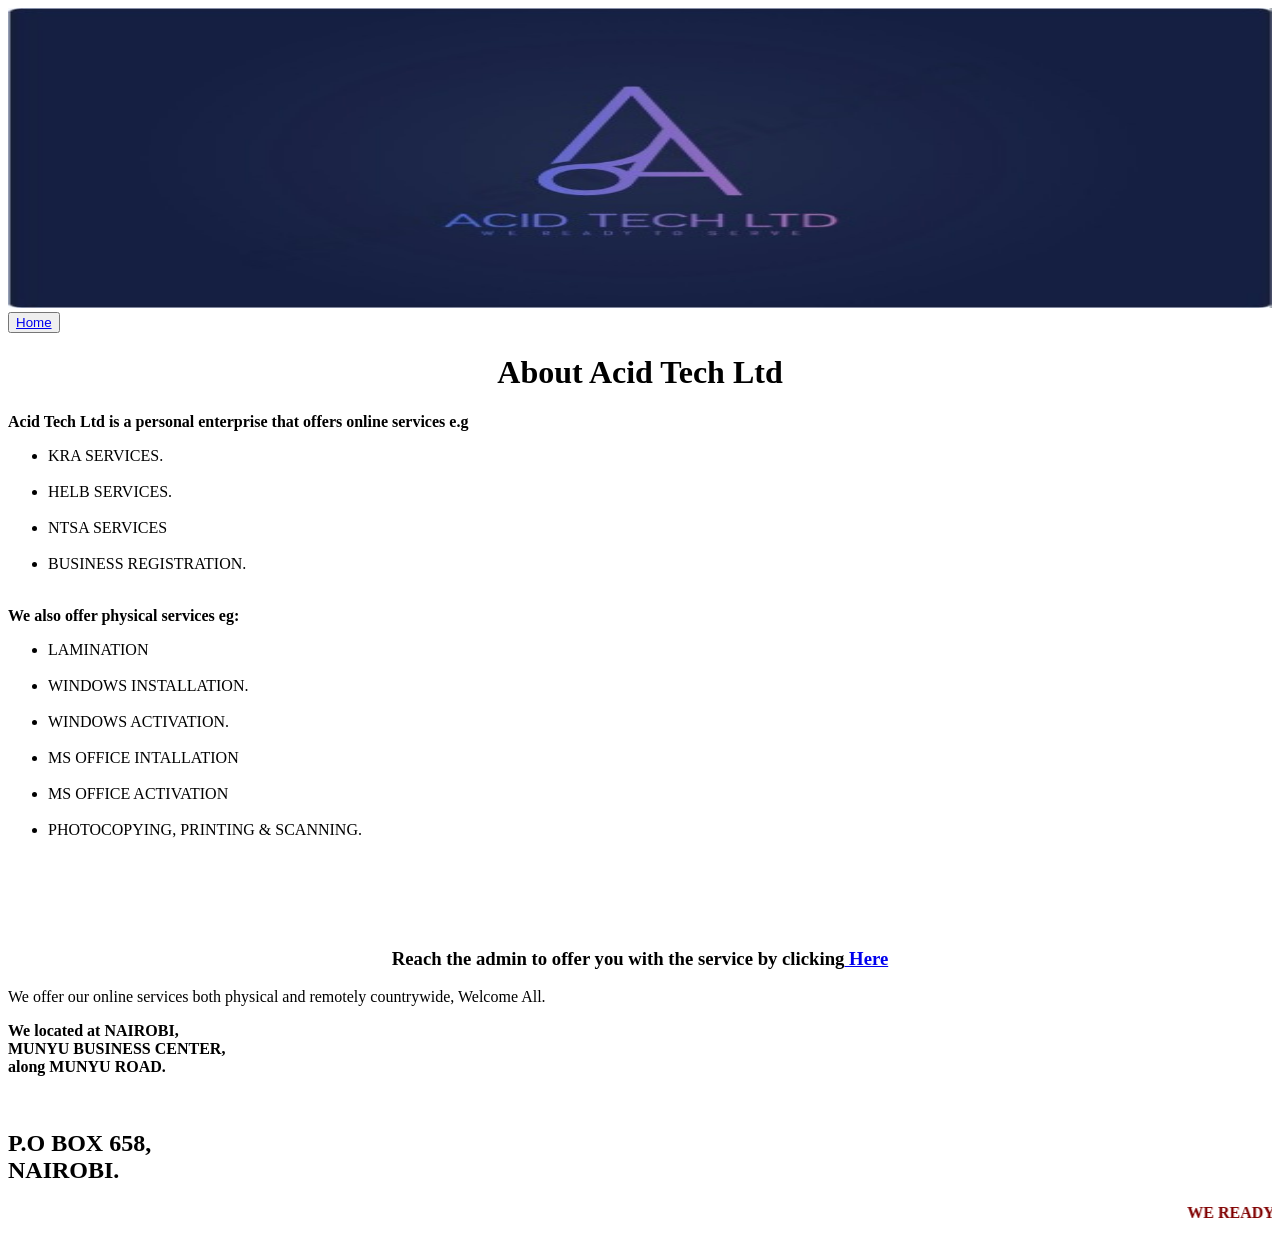
<file: about.html>
<!DOCTYPE html>
<html>
<style>
	.bdy{
		text-align:left;
		}
		.footer{
			color: maroon;
		}
	
</style>

<head>
	<title>About US</title>
	<img src="acid.jpg" alt="HTML5 Icon" style="width:100%;height:300px;align-content:  right;">
</head>
<button><a href="index.html"> Home</a></button>
<body>
	<h1 align="center"><b><queue>About Acid Tech Ltd</queue></b></h1>
	<div class="bdy">
	<p><b>Acid Tech Ltd is a personal enterprise that offers online services e.g</b><br>
<ul>
	<li>KRA SERVICES.</li><br>
	<li>HELB SERVICES.</li><br>
	<li>NTSA SERVICES</li><br>
	<li>BUSINESS REGISTRATION.</li><br>
	

</ul>
	
	 <p><b>We also offer physical services eg:</b></p>
	 <ul>
	 <li>LAMINATION</li><br>
	 <li>WINDOWS INSTALLATION.</li><br>
	 <li> WINDOWS ACTIVATION.</li><br>
	 <li> MS OFFICE INTALLATION</li><br>
	 <li>MS OFFICE ACTIVATION</li><br>
	 <li>PHOTOCOPYING, PRINTING & SCANNING.</li><br>
	 <BR>
	<BR>
	<BR>
	 <BR>
</ul>

	<h3 align="center">Reach the admin to offer you with the service by clicking<a href="contact.html"> Here</a></h3>




	<p> We offer our online services both physical and remotely countrywide, Welcome All.</p>
		<p><b>We located at NAIROBI,<br> MUNYU BUSINESS CENTER, <br>along MUNYU ROAD.</b></p><br>
		<h2>P.O BOX 658,<br> NAIROBI.</h2>
			<div class="footer">
	<marquee><b>WE READY TO SERVE, WELCOME ALL</b></marquee>
	</div>
		
</div>
</body>
</html>
</file>
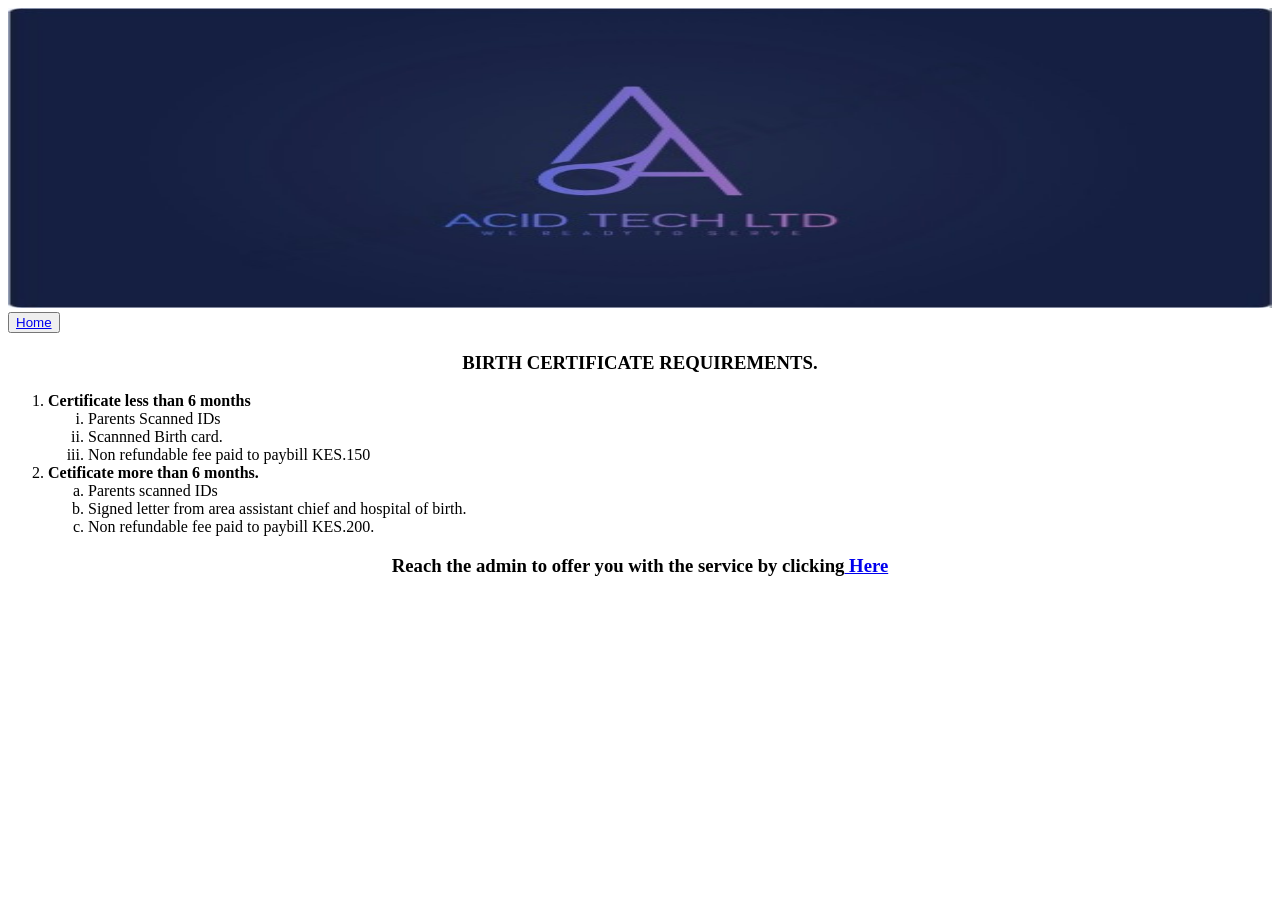
<file: birth.html>
<!DOCTYPE html>
<html>
<head>
	<title>BIRTH CERTIFICATE</title>
</head>
	<div class="logo">
<img src="acid.jpg" alt="HTML5 Icon" style="width:100%;height:300px;align-content:  right;">
</div>
<button><a href="index.html"> Home</a></button>
<body>
	<h3 align="center">BIRTH CERTIFICATE REQUIREMENTS.</h3>
	<ol type="1">
		<li><b>Certificate less than 6 months</b></li>
		<ol type="i">
			<li>Parents Scanned IDs</li>
			<li>Scannned Birth card.</li>
			<li>Non refundable fee paid to paybill KES.150</li>
			
		</ol>
		<li><b>Cetificate more than 6 months.</b></li>
		<ol type="a">
			<li>Parents scanned IDs</li>
			<li>Signed letter from area assistant chief and hospital of birth.</li>
			<li>Non refundable fee paid to paybill KES.200.</li>
		</ol>
	</ol>
	
<h3 align="center">Reach the admin to offer you with the service by clicking<a href="contact.html"> Here</a></h3>
</body>
</html>
</file>
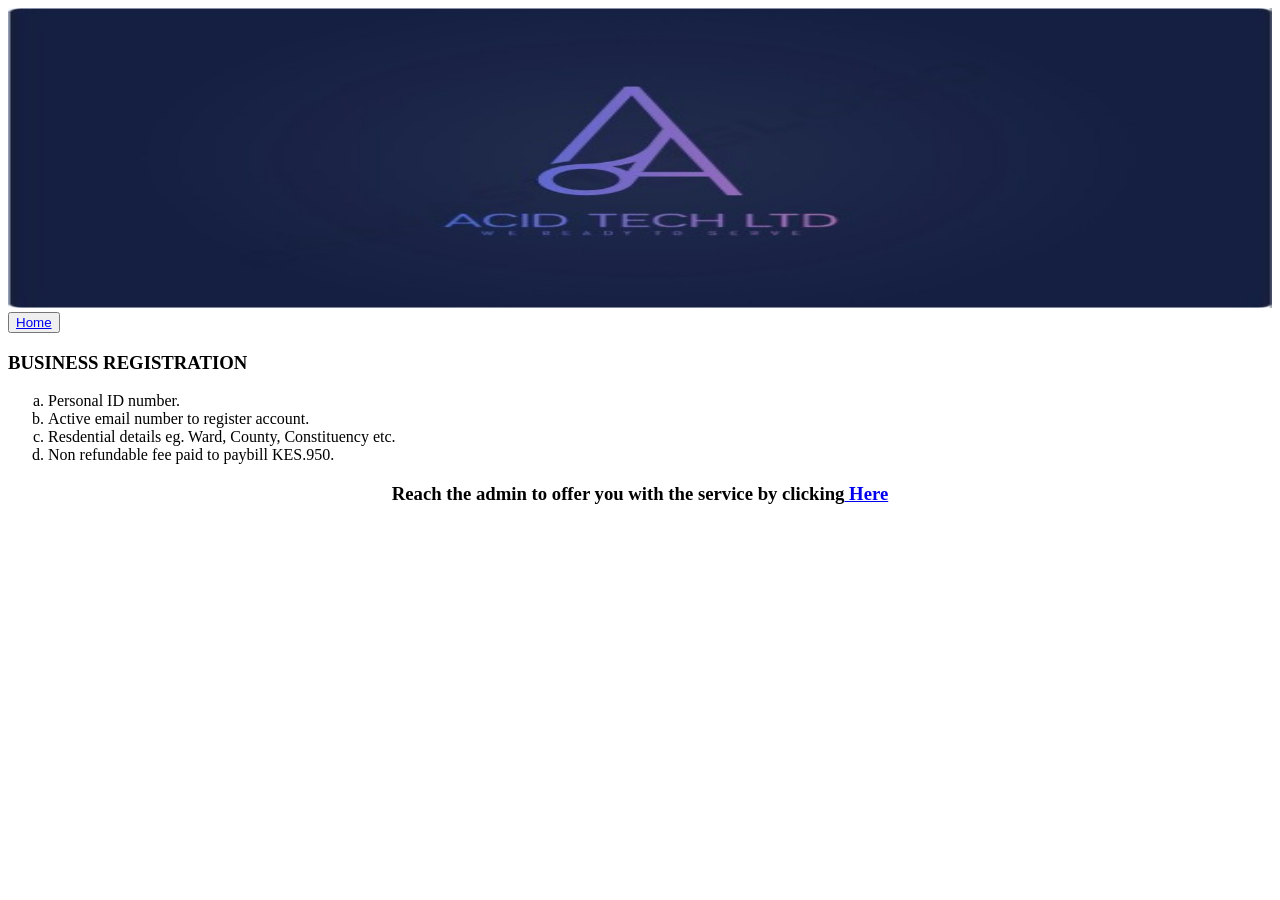
<file: biz.html>
<!DOCTYPE html>
<html>
<head>
	<title>BUSINESS REGISTRATION</title>
		<div class="logo">
<img src="acid.jpg" alt="HTML5 Icon" style="width:100%;height:300px;align-content:  right;">
</div>
</head>
<button><a href="index.html"> Home</a></button>
<body>
	<h3><b>BUSINESS REGISTRATION</b></h3>
	<ol type="a">
		<li>Personal ID number.</li>
		<li>Active email number to register account.</li>
		<li>Resdential details eg. Ward, County, Constituency etc.</li>
		<li>Non refundable fee paid to paybill KES.950.</li>
	</ol>
<h3 align="center">Reach the admin to offer you with the service by clicking<a href="contact.html"> Here</a></h3>
</body>
</html>
</file>
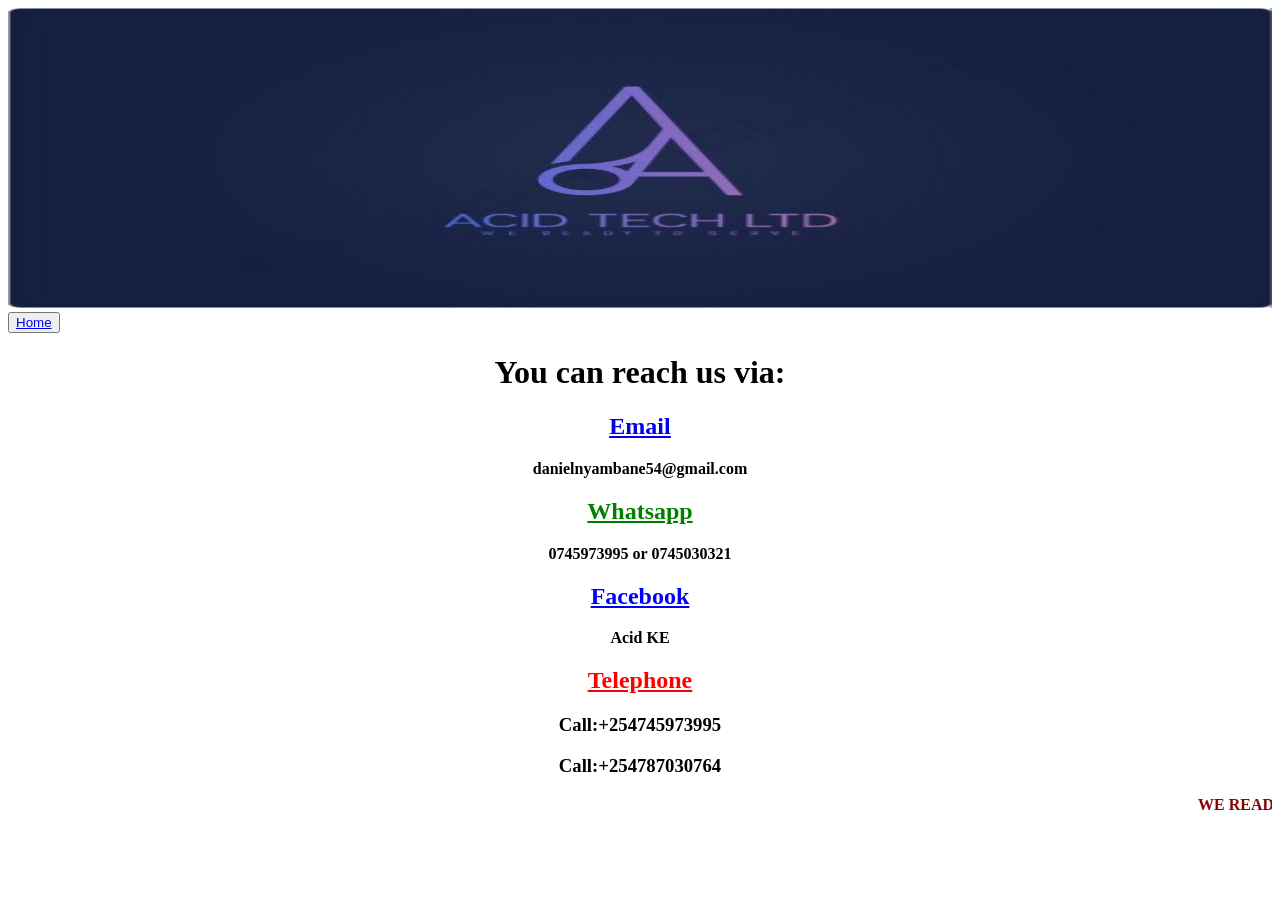
<file: contact.html>
<!DOCTYPE html>
<html>
<head>
	<title>Contact us</title>
	<style>
		.para{
			text-align: center;
			

		}
		.Whatsapp{
			color: green;
		}
		.fb{
			color: blue;
		}
		.tel{
			color: red;
		}
		.footer{
			color: maroon;
		}
	</style>
	<div class="logo">
<img src="acid.jpg" alt="HTML5 Icon" style="width:100%;height:300px;align-content:  right;">
</div>
</head>
<button><a href="index.html"> Home</a></button>
<body>
	<div class="para" >
	<h1><b>You can reach us via:</b></h1>

	<h2><u><a href="mailto:danielnyambane54@gmail.com"> Email</u></a></h2>
	<p><b>danielnyambane54@gmail.com<b></p>

	<h2 class="Whatsapp"><u>Whatsapp</u></h2>
	<p><b>0745973995 or 0745030321</b></p>

	<h2 class="fb"><u>Facebook</u></h2>
	<p>Acid KE</p>

	<h2 class="tel"><u>Telephone</u></h2>
	<h3>Call:+254745973995</h3>
	<h3>Call:+254787030764</h3>
	<div class="footer">
	<marquee><b>WE READY TO SERVE, WELCOME </b></marquee>
	</div>
</div>

</body>
</html>
</file>
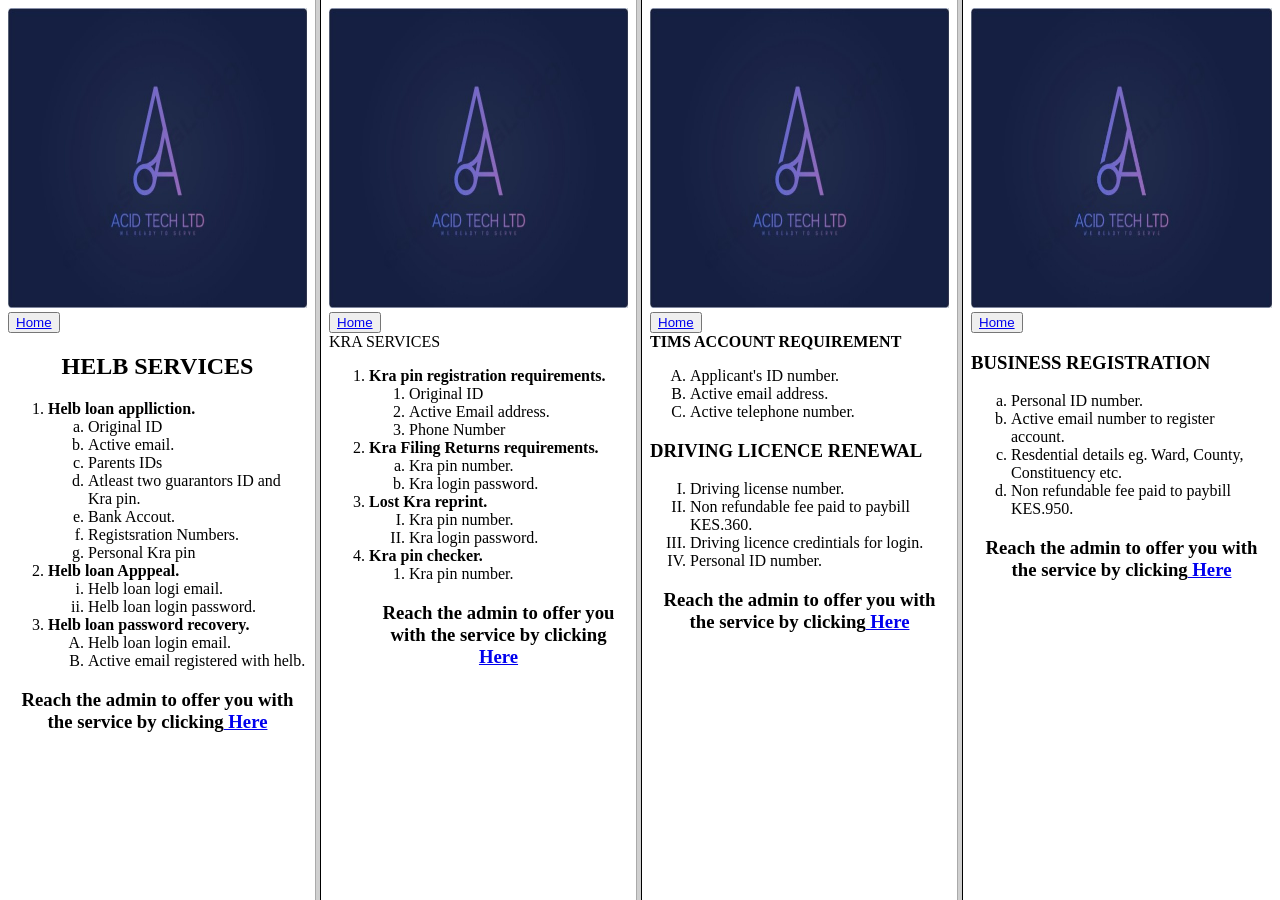
<file: frameset.html>
<!DOCTYPE html>
<html>
<head>
	<title>Frame</title>
	<html>
<frameset cols="25%,25%,25%,*">
<frame src="helb.html">
<frame src="kra.html">
<frame src="tims.html">
<frame src="biz.html">
</frameset>
</html>
</head>
<body>
<h3 align="center">Reach the admin to offer you with the service by clicking<a href="contact.html"> Here</a></h3>
</body>
</html>
</file>
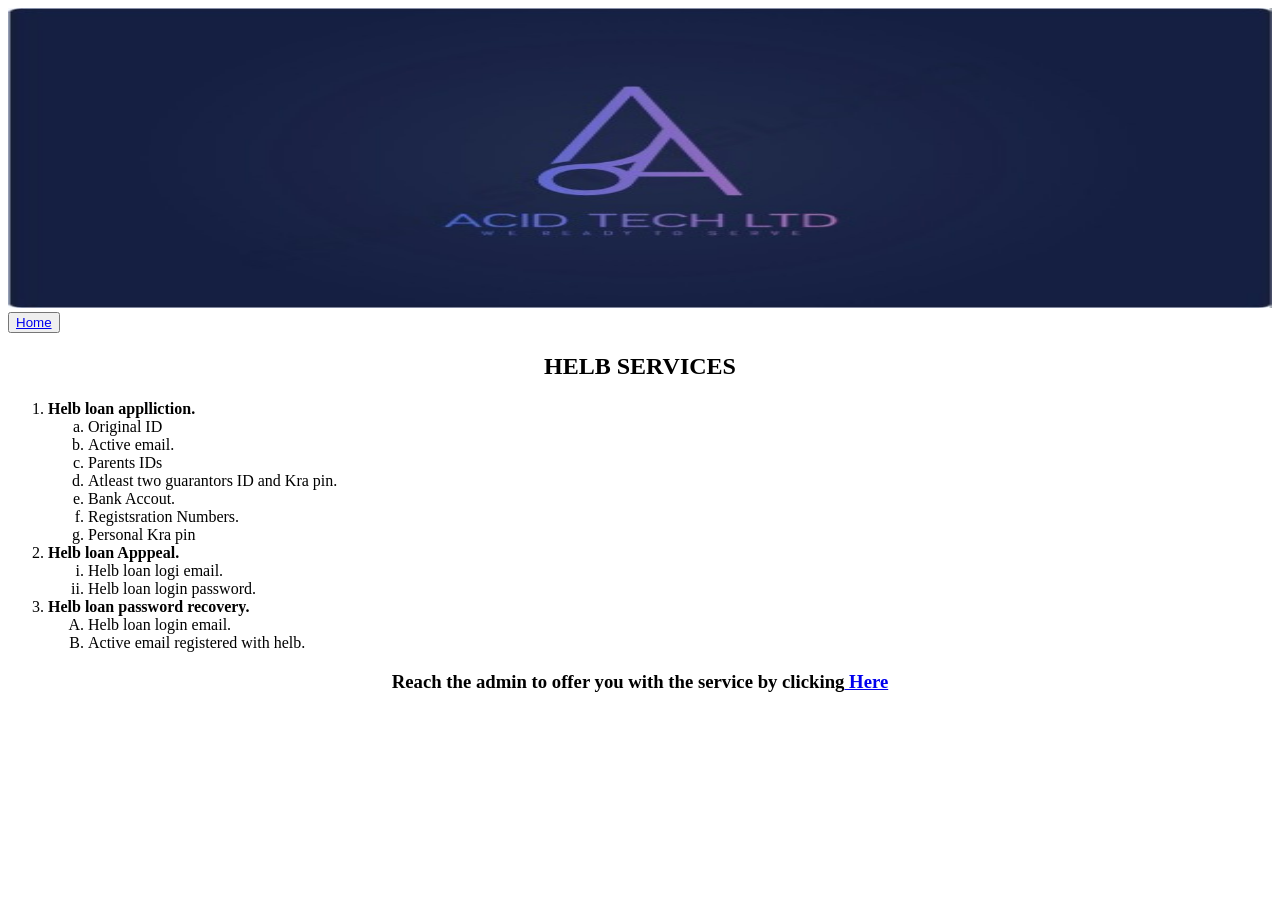
<file: helb.html>
<!DOCTYPE html>
<html>
<head>
	<title>HELB SERVICES</title>
</head>
<div class="logo">
<img src="acid.jpg" alt="HTML5 Icon" style="width:100%;height:300px;align-content:  right;">
</div>
<button><a href="index.html"> Home</a></button>
<body>
	<h2 align="center">HELB SERVICES</h2>
	<ol type="1">
		<li><b>Helb loan applliction.</b></li>
		<ol type="a">
			<li>Original ID</li>
			<li>Active email.</li>
			<li>Parents IDs</li>
			<li>Atleast two guarantors ID and Kra pin.</li>
			<li>Bank Accout.</li>
			<li>Registsration Numbers.</li>
			<li>Personal Kra pin</li>
		</ol>
		<li><b>Helb loan Apppeal.</b></li>
		<ol type="i">
			<li>Helb loan logi email.</li>
			<li>Helb loan login password.</li>
		</ol>
		<li><b>Helb loan password recovery.</b></li>
		<ol type="A">
			<li>Helb loan login email.</li>
			<li>Active email registered with helb.</li>
		</ol>
	</ol>
<!-- 		<table border="2" width="100%">
		<tr>
		<th>HELB LOAN APPLICATION.</th>
		<th>HELB LOAN APPEAL.</th>
		<th>HELB LOAN EMAIL RECOVERY.</th>
		
		
		</tr>
		<tr>
			<td width="33%">Original ID.<br>Active Email.<br>Parents ID<br>Atleast two guaranters KRA PIN and ID numbers.<br>Bank Account.<br>Registration Number<br>KRA pin.<br></td>
			<td width="33%">HELB loan email.<br>HELB password.</td>
			<td width="33%">HELB registered Email.<br>Email password.</td>
			
		</tr>
	</table> -->
<h3 align="center">Reach the admin to offer you with the service by clicking<a href="contact.html"> Here</a></h3>

</body>
</html>
</file>
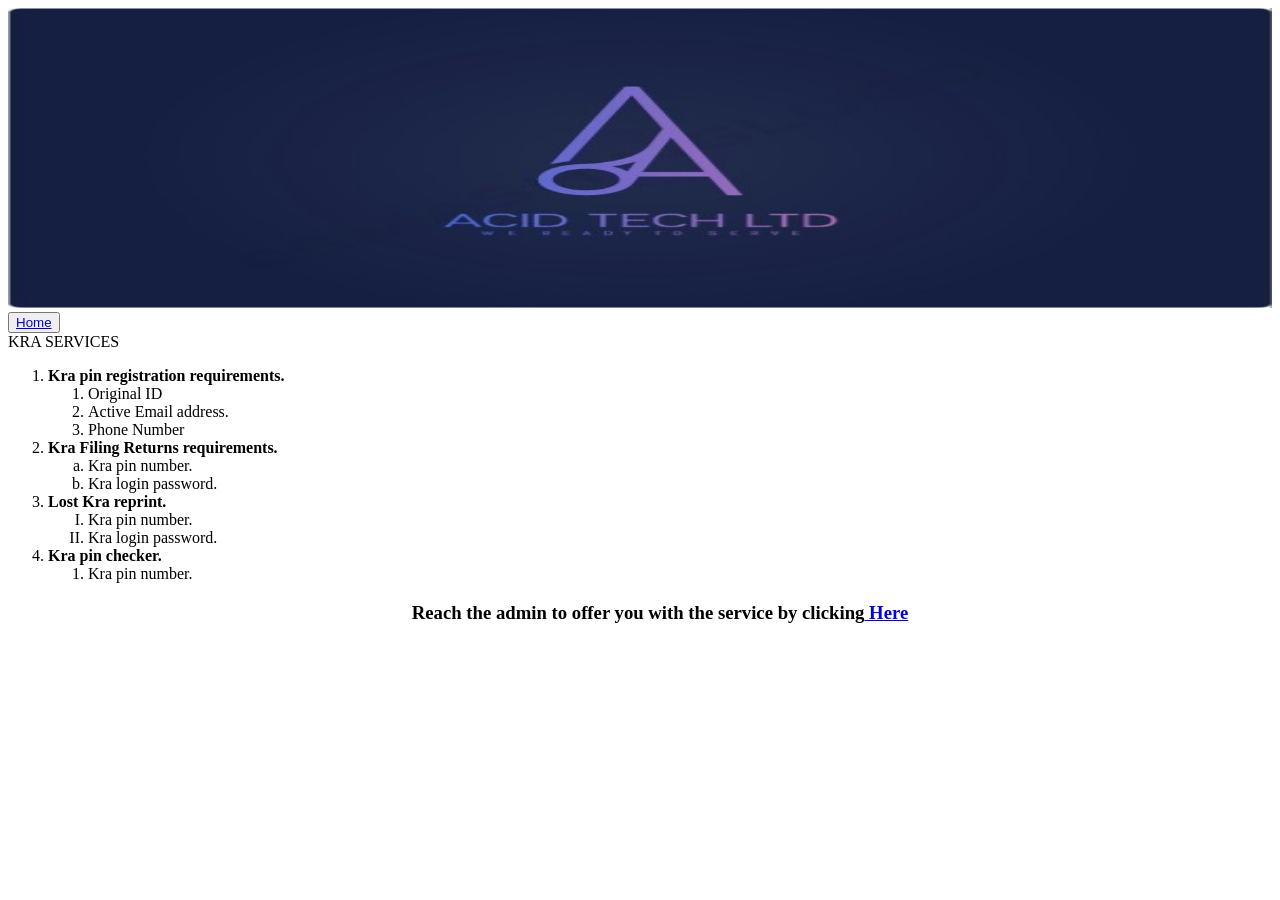
<file: kra.html>
<!DOCTYPE html>
<html>
<head>
	<title>KRA REGISTRATION</title>
</head>
<div class="logo">
<img src="acid.jpg" alt="HTML5 Icon" style="width:100%;height:300px;align-content:  right;">
</div>
<button><a href="index.html"> Home</a></button><br>
<body
<h2>KRA SERVICES</h2>
<ol type="1">
	<li><b>Kra pin registration requirements.</b></li>
	<ol>
		<li>Original ID</li>
		<li>Active Email address.</li>
		<li>Phone Number</li>
	</ol>
	<li><b>Kra Filing Returns requirements.</b></li>
	<ol type="a">
		<li>Kra pin number.</li>
		<li>Kra login password.</li>
		
	</ol>
	<li><b>Lost Kra reprint.</b></li>
	<ol type="I">
		<li>Kra pin number.</li>
		<li>Kra login password.</li>
	</ol>
	<li><b>Kra pin checker.</b></li>
	<ol>
			<li>Kra pin number.</li>

	</ol>
	
	<ol>


		<Lorem ipsum dolor sit amet, consectetur adipisicing elit, sed do eiusmod
		tempor incididunt ut labore et dolore magna aliqua. Ut enim ad minim veniam,
		quis nostrud exercitation ullamco laboris nisi ut aliquip ex ea commodo
		consequat. Duis aute irure dolor in reprehenderit in voluptate velit esse
		cillum dolore eu fugiat nulla pariatur. Excepteur sint occaecat cupidatat non
		proident, sunt in culpa qui officia deserunt mollit anim id est laborum.
	</ol>
</ol>	

	
<!-- 	<table border="2" width="100%">
		<tr>
		<th title="Requirement when applying a new KRA pin.">Kra pin registration.</th>
		<th title="Requirement when filing returns.">Kra filing returns.</th>
		<th title="Lost kra reprint Requirement.">Kra reprint.</th>
		<th title="Requesting for kra not to penalise you over not following terms and conditions.">Kra defaulty waiver.</th>
		<th title="Checking whether your kra pin is genune.">Kra Checker</th>
		</tr>
		<tr>
			<td width="20%">Original ID.<br>Active Email.<br></td>
			<td width="20%">Kra pin number.<br>Kra password.</td>
			<td width="20%">Kra pin.<br>Kra password.</td>
			<td width="20%">Kra pin.<br> Kra password.</a></td>
			<td width="20%">Kra pin.<br></td>
		</tr>
	</table> -->
<h3 align="center">Reach the admin to offer you with the service by clicking<a href="contact.html"> Here</a></h3>
</body>
</html>
</file>
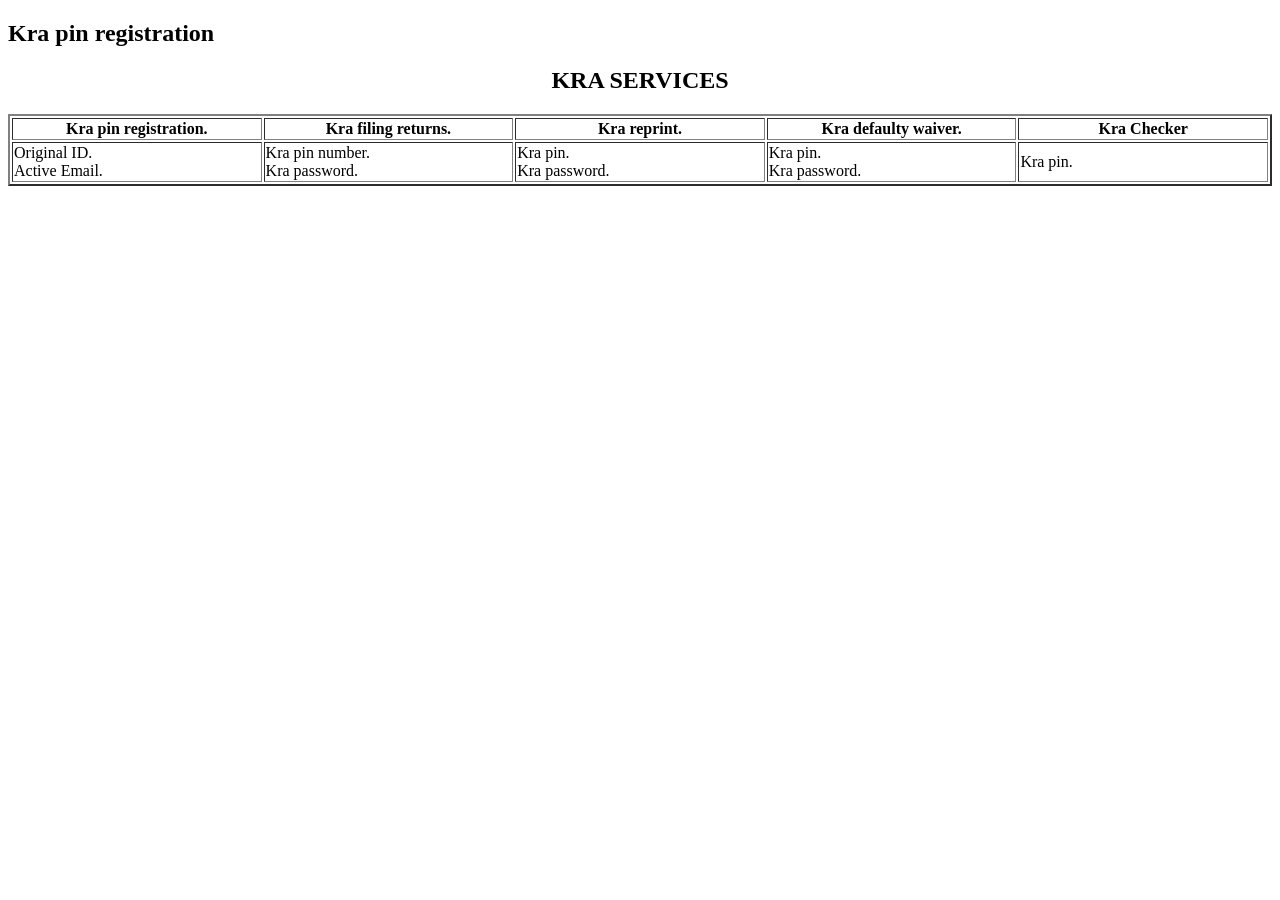
<file: krareg.html>
<!DOCTYPE html>
<html>
<head>
	<title>KRA REGISTRATION</title>
</head>
<body>
	<h2>Kra pin registration</h2>

	<h2 align="center">KRA SERVICES</h2>
	<table border="2" width="100%">
		<tr>
		<th>Kra pin registration.</th>
		<th>Kra filing returns.</th>
		<th>Kra reprint.</th>
		<th>Kra defaulty waiver.</th>
		<th>Kra Checker</th>
		</tr>
		<tr>
			<td width="20%">Original ID.<br>Active Email.<br></td>
			<td width="20%">Kra pin number.<br>Kra password.</td>
			<td width="20%">Kra pin.<br>Kra password.</td>
			<td width="20%">Kra pin.<br>Kra password.</td>
			<td width="20%">Kra pin.<br></td>
		</tr>
	</table>

</body>
</html>
</file>
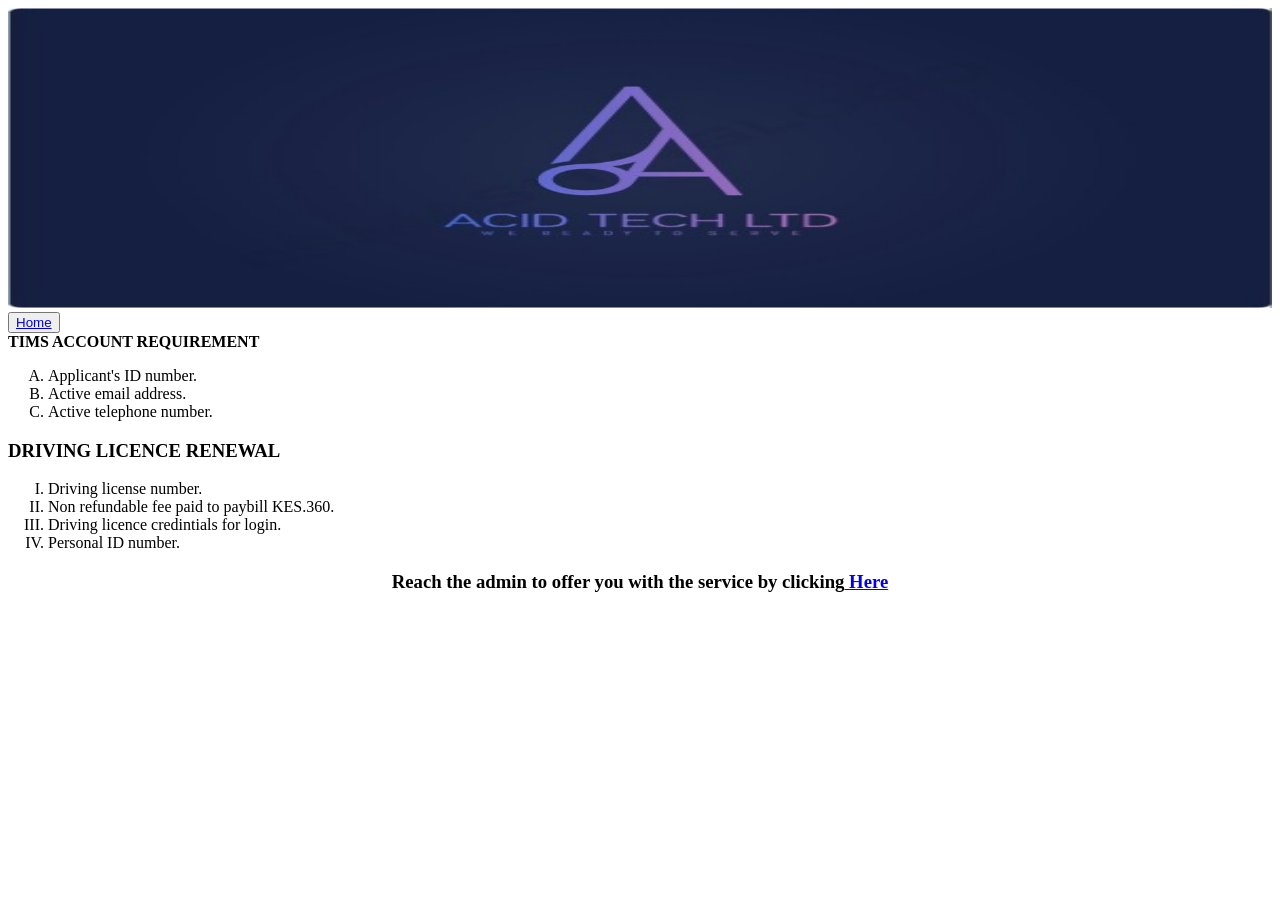
<file: tims.html>
<!DOCTYPE html>
<html>
<head>
	<title>TIMS ACCOUNT & DRIVING LICENCE RENEWAL</title>
</head>
	<div class="logo">
<img src="acid.jpg" alt="HTML5 Icon" style="width:100%;height:300px;align-content:  right;">
</div>
<button><a href="index.html"> Home</a></button><br>
<body
<h3><b>TIMS ACCOUNT REQUIREMENT</b></h3>
<ol type="A">

	<li>Applicant's ID number.</li>
	<li>Active email address.</li>
	<li>Active telephone number.</li>
</ol>

<h3><b>DRIVING LICENCE RENEWAL</b></h3>
<ol type="I">
	<li>Driving license number.</li>
	<li>Non refundable fee paid to paybill KES.360.</li>
	<li>Driving licence credintials for login.</li>
	<li>Personal ID number.</li>
</ol>
<h3 align="center">Reach the admin to offer you with the service by clicking<a href="contact.html"> Here</a></h3>
</body>
</html>
</file>
